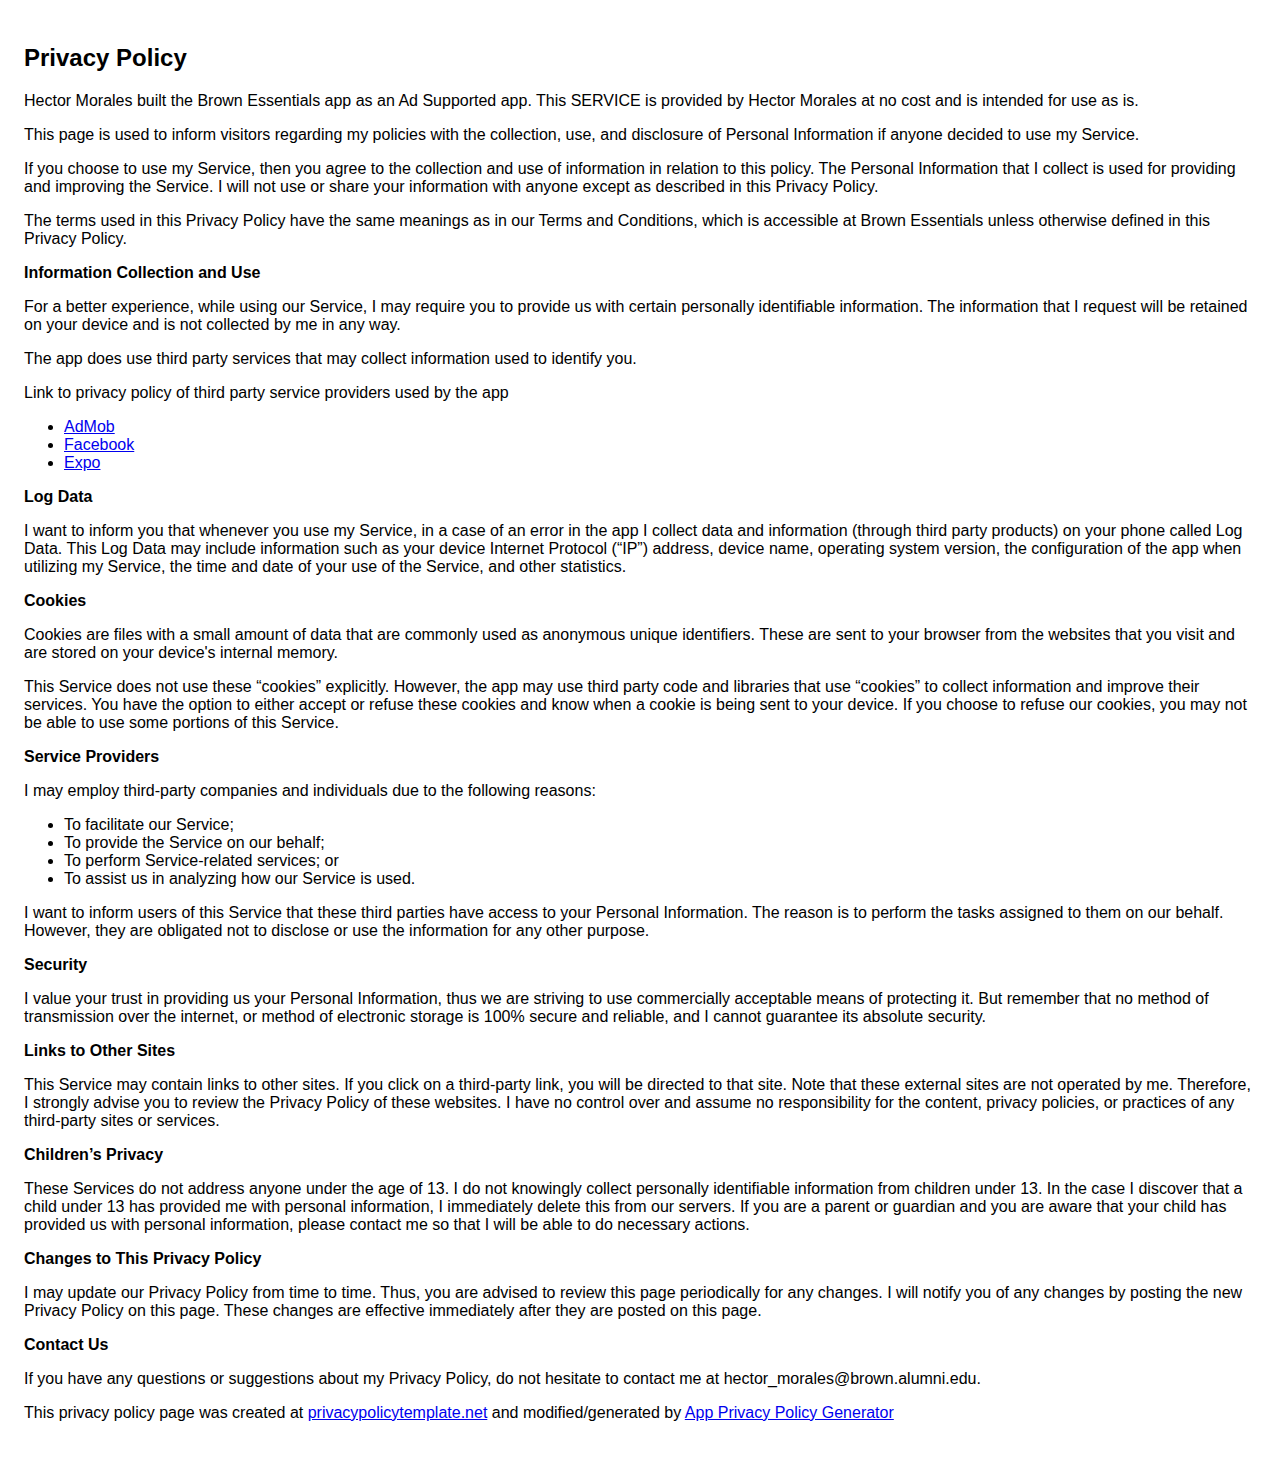
<file: privacy_policy.html>
<!DOCTYPE html>
<html>

<head>
  <meta charset='utf-8'>
  <meta name='viewport' content='width=device-width'>
  <title>Privacy Policy</title>
  <style>
    body {
      font-family: 'Helvetica Neue', Helvetica, Arial, sans-serif;
      padding: 1em;
    }
  </style>
</head>

<body>
  <h2>Privacy Policy</h2>
  <p>
    Hector Morales built the Brown Essentials app as
    an Ad Supported app. This SERVICE is provided by
    Hector Morales at no cost and is intended for
    use as is.
  </p>
  <p>
    This page is used to inform visitors regarding
    my policies with the collection, use, and
    disclosure of Personal Information if anyone decided to use
    my Service.
  </p>
  <p>
    If you choose to use my Service, then you agree
    to the collection and use of information in relation to this
    policy. The Personal Information that I collect is
    used for providing and improving the Service.
    I will not use or share your
    information with anyone except as described in this Privacy
    Policy.
  </p>
  <p>
    The terms used in this Privacy Policy have the same meanings
    as in our Terms and Conditions, which is accessible at
    Brown Essentials unless otherwise defined in this Privacy
    Policy.
  </p>
  <p><strong>Information Collection and Use</strong></p>
  <p>
    For a better experience, while using our Service,
    I may require you to provide us with certain
    personally identifiable information. The
    information that I request will be
    retained on your device and is not collected by me in any way.
  </p>
  <p>
    The app does use third party services that may collect
    information used to identify you.
  </p>
  <div>
    <p>
      Link to privacy policy of third party service providers
      used by the app
    </p>
    <ul>
      <!---->
      <li><a href="https://support.google.com/admob/answer/6128543?hl=en" target="_blank">AdMob</a></li>
      <!---->
      <li><a href="https://www.facebook.com/about/privacy" target="_blank">Facebook</a></li>
      <!---->
      <li><a href="https://expo.io/privacy" target="_blank">Expo</a></li>
      <!---->
      <!---->
      <!---->
      <!---->
      <!---->
      <!---->
      <!---->
      <!---->
      <!---->
    </ul>
  </div>
  <p><strong>Log Data</strong></p>
  <p>
    I want to inform you that whenever
    you use my Service, in a case of an error in the
    app I collect data and information (through third
    party products) on your phone called Log Data. This Log Data
    may include information such as your device Internet
    Protocol (“IP”) address, device name, operating system
    version, the configuration of the app when utilizing
    my Service, the time and date of your use of the
    Service, and other statistics.
  </p>
  <p><strong>Cookies</strong></p>
  <p>
    Cookies are files with a small amount of data that are
    commonly used as anonymous unique identifiers. These are
    sent to your browser from the websites that you visit and
    are stored on your device's internal memory.
  </p>
  <p>
    This Service does not use these “cookies” explicitly.
    However, the app may use third party code and libraries that
    use “cookies” to collect information and improve their
    services. You have the option to either accept or refuse
    these cookies and know when a cookie is being sent to your
    device. If you choose to refuse our cookies, you may not be
    able to use some portions of this Service.
  </p>
  <p><strong>Service Providers</strong></p>
  <p>
    I may employ third-party companies
    and individuals due to the following reasons:
  </p>
  <ul>
    <li>To facilitate our Service;</li>
    <li>To provide the Service on our behalf;</li>
    <li>To perform Service-related services; or</li>
    <li>To assist us in analyzing how our Service is used.</li>
  </ul>
  <p>
    I want to inform users of this
    Service that these third parties have access to your
    Personal Information. The reason is to perform the tasks
    assigned to them on our behalf. However, they are obligated
    not to disclose or use the information for any other
    purpose.
  </p>
  <p><strong>Security</strong></p>
  <p>
    I value your trust in providing us
    your Personal Information, thus we are striving to use
    commercially acceptable means of protecting it. But remember
    that no method of transmission over the internet, or method
    of electronic storage is 100% secure and reliable, and
    I cannot guarantee its absolute security.
  </p>
  <p><strong>Links to Other Sites</strong></p>
  <p>
    This Service may contain links to other sites. If you click
    on a third-party link, you will be directed to that site.
    Note that these external sites are not operated by
    me. Therefore, I strongly advise you to
    review the Privacy Policy of these websites.
    I have no control over and assume no
    responsibility for the content, privacy policies, or
    practices of any third-party sites or services.
  </p>
  <p><strong>Children’s Privacy</strong></p>
  <p>
    These Services do not address anyone under the age of 13.
    I do not knowingly collect personally
    identifiable information from children under 13. In the case
    I discover that a child under 13 has provided
    me with personal information,
    I immediately delete this from our servers. If you
    are a parent or guardian and you are aware that your child
    has provided us with personal information, please contact
    me so that I will be able to do
    necessary actions.
  </p>
  <p><strong>Changes to This Privacy Policy</strong></p>
  <p>
    I may update our Privacy Policy from
    time to time. Thus, you are advised to review this page
    periodically for any changes. I will
    notify you of any changes by posting the new Privacy Policy
    on this page. These changes are effective immediately after
    they are posted on this page.
  </p>
  <p><strong>Contact Us</strong></p>
  <p>
    If you have any questions or suggestions about
    my Privacy Policy, do not hesitate to contact
    me at hector_morales@brown.alumni.edu.
  </p>
  <p>
    This privacy policy page was created at
    <a href="https://privacypolicytemplate.net" target="_blank">privacypolicytemplate.net</a>
    and modified/generated by
    <a href="https://app-privacy-policy-generator.firebaseapp.com/" target="_blank">App Privacy Policy Generator</a></p>
</body>

</html>
</file>
